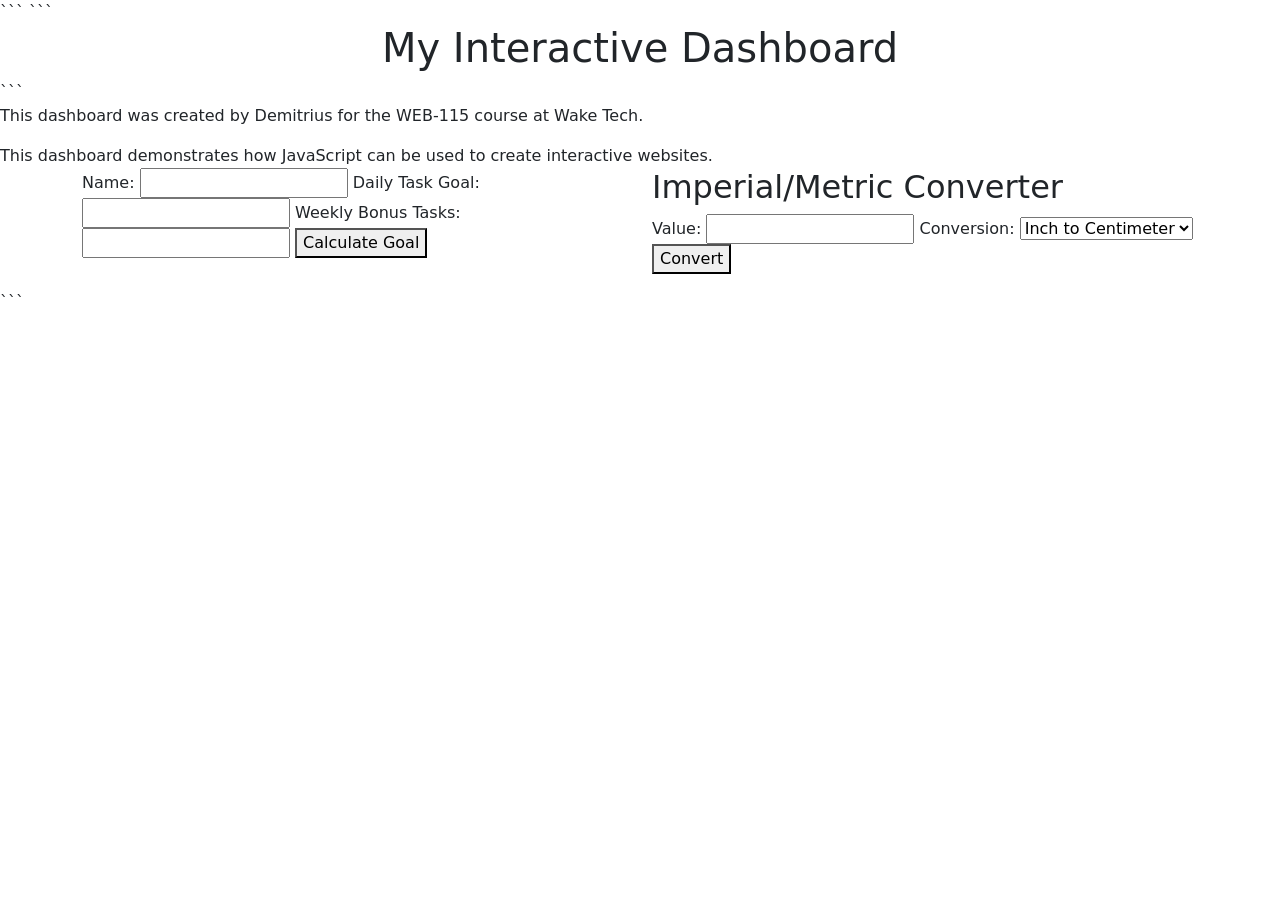
<file: index.html>
<!DOCTYPE html>

<html lang="en">
<head>
    <meta charset="UTF-8">
    <meta name="viewport" content="width=device-width, initial-scale=1.0">
    <title>My Interactive Dashboard</title>

```
<link rel="stylesheet" href="css/style.css">

<!-- Bootstrap -->
<link href="https://cdn.jsdelivr.net/npm/bootstrap@5.3.8/dist/css/bootstrap.min.css" rel="stylesheet" integrity="sha384-sRIl4kxILFvY47J16cr9ZwB07vP4J8+LH7qKQnuqkuIAvNWLzeN8tE5YBujZqJLB" crossorigin="anonymous">

<script defer src="https://cdn.jsdelivr.net/npm/bootstrap@5.3.8/dist/js/bootstrap.bundle.min.js" integrity="sha384-FKyoEForCGlyvwx9Hj09JcYn3nv7wiPVlz7YYwJrWVcXK/BmnVDxM+D2scQbITxI" crossorigin="anonymous"></script>
```

</head>

<body>
    <h1>My Interactive Dashboard</h1>

```
<p>This dashboard was created by Demitrius for the WEB-115 course at Wake Tech.</p>

<script>
    document.write("This dashboard demonstrates how JavaScript can be used to create interactive websites.");
</script>

<!-- The <noscript> is for web browsers with JavaScript rendering disabled. -->
<noscript>
    Unfortunately, your web browser does not support JavaScript.
</noscript>

<div class="container">
    <div class="row">
        <div class="col" id="weekly-tasks">
            <form id="goal-form">
                <label for="user-name">Name:</label>
                <input type="text" id="user-name">

                <label for="daily-goal">Daily Task Goal:</label>
                <input type="number" id="daily-goal">

                <label for="bonus-tasks">Weekly Bonus Tasks:</label>
                <input type="number" id="bonus-tasks">

                <button type="submit" id="goal-btn">Calculate Goal</button>
            </form>

            <p id="goal-message"></p>

            <script src="js/task-manager.js"></script>
          </div>

        <div class="col" id="metric-converter">
            <h2>Imperial/Metric Converter</h2>

            <form id="metric-form">
                <label for="metric-value">Value:</label>
                <input type="number" id="metric-value" step="any">

                <label for="conversion-type">Conversion:</label>
                <select id="conversion-type">
                    <option value="inch to centimeter">Inch to Centimeter</option>
                    <option value="foot to centimeter">Foot to Centimeter</option>
                    <option value="yard to meter">Yard to Meter</option>
                    <option value="mile to kilometer">Mile to Kilometer</option>
                    <option value="centimeter to inch">Centimeter to Inch</option>
                    <option value="centimeter to foot">Centimeter to Foot</option>
                    <option value="meter to yard">Meter to Yard</option>
                    <option value="kilometer to mile">Kilometer to Mile</option>
                </select>

                <button type="submit" id="convert-btn">Convert</button>
            </form>

            <p id="conversion-result"></p>

            <script defer src="js/metric-converter.js"></script>
        </div>
    </div>

    <!-- Dashboard Content -->
</div>
```

</body>
</html>
</file>
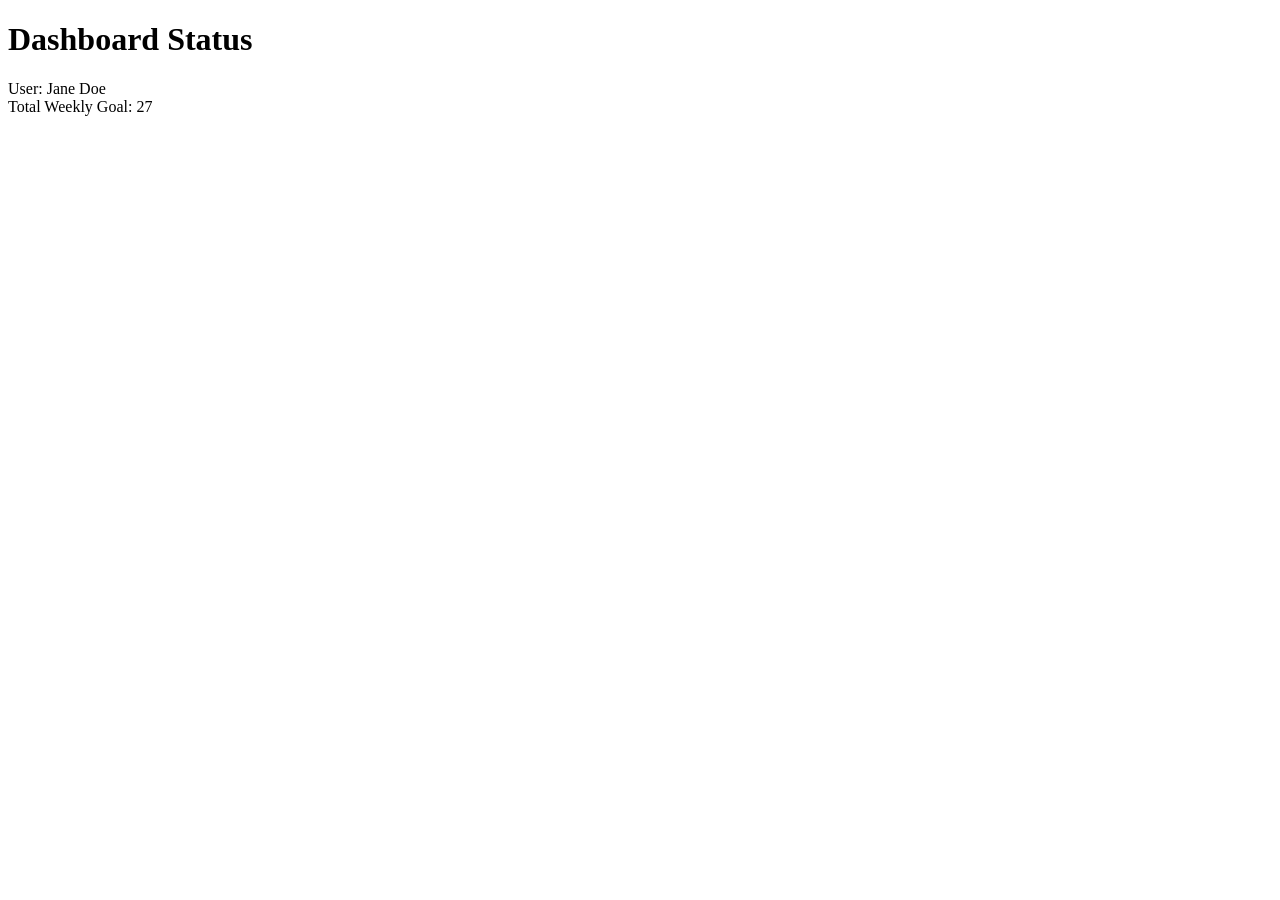
<file: debug.html>
<!DOCTYPE html>
<html lang="en">
<head>
    <meta charset="UTF-8">
    <title>JavaScript Debugging Exercise</title>
</head>
<body>
    <h1>Dashboard Status</h1>
    <div id="display"></div>
 
    <script>
        // Weekly Goal: Calculate the total weekly task goal for a user.
        
        // Declare variables and values
        let userName = "Jane Doe";
        let dailyGoal = 5; 
        // FIXED: Changed bonusTasks from a String to a Number.
let bonusTasks = 2;
 
        // Output message to console
        // FIXED: Added missing parenthesis to console.log.
console.log("Checking status for: " + userName); 
 
        // Calculate weekly goal based on number of workdays (5) per week
       // FIXED: Changed dialyGoal to dailyGoal because dailyGoal is the declared variable.
// FIXED: Changed the multiplier from 15 to 5 workdays.
let weeklyGoal = dailyGoal * 5;
 
        // Add bonusTasks to weeklyGoal. 
        // Note: Check for data type issues
       // FIXED: Changed the operator from subtraction to addition.
let totalGoal = weeklyGoal + bonusTasks;
 
        // Output results to web page
        document.write("User: " + userName + "<br>");
       // FIXED: Moved totalGoal outside the text string so its value is displayed.
       document.write("Total Weekly Goal: " + totalGoal);
 
    </script>
</body>
</html>
</file>
<file: css/style.css>
body {
    background-color: lightgray;
    font-family: Arial, sans-serif;
}

h1 {
    text-align: center;
}
</file>
